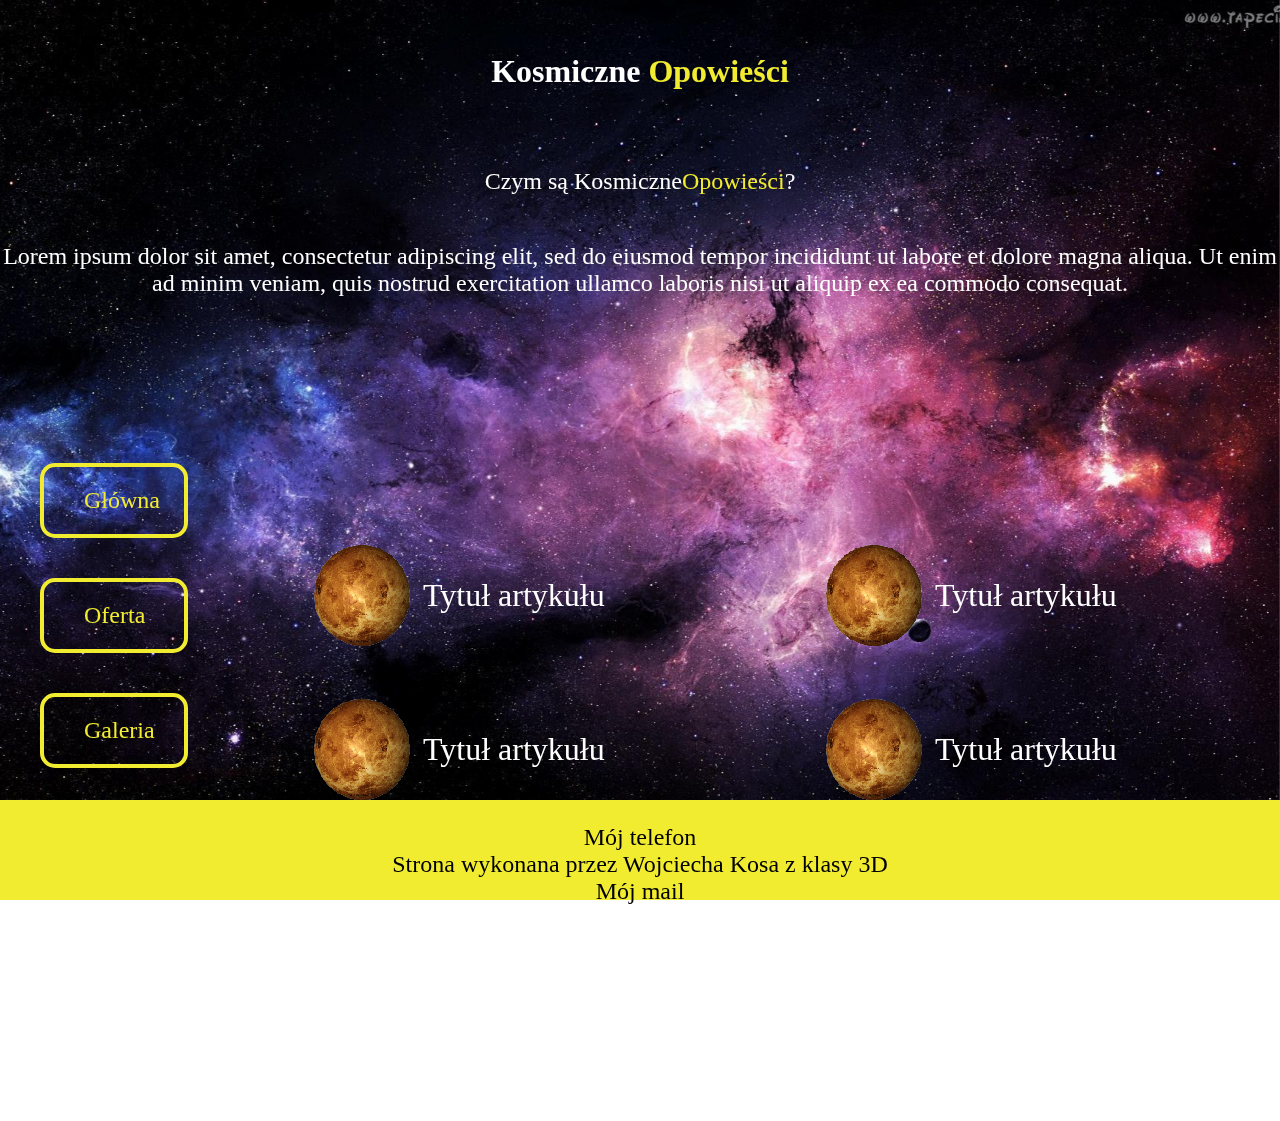
<file: index.html>
<!DOCTYPE html>
<html>
<head>
    <meta name="keywords" content="Kosmos, Kosmiczne, Kosmosowe, Kosimczne Opowieści, Opowieści, Planety, Planeta"/>
    <meta name="description" content="Kosmiczne Opowieści to strona, na której znajdziesz wiele znakomitych artykułów o kosmosie"/>
    <meta name="author" content="Wojciech Kos" />
    <meta name="robots" content="none" />
    <meta charset="UTF-8">
    <meta http-equiv="X-UA-Compatible" content="IE=edge">
    <meta name="viewport" content="width=device-width, initial-scale=1.0">
    <link rel="stylesheet" href="style.css">
    <title>Kosmiczne Opowieści</title>
</head>
<body>
    <h1><p class="bialy">Kosmiczne</p> <p class="zolty">Opowieści</p></h1>
    <section class="coto">
        <p class="bialy">Czym są Kosmiczne</p><p class="zolty"> Opowieści</p><p class="bialy">?</p>
        <br>
        <p class="bialy loip">Lorem ipsum dolor sit amet, consectetur adipiscing elit, sed do eiusmod tempor incididunt ut labore et dolore magna aliqua. Ut enim ad minim veniam, quis nostrud exercitation ullamco laboris nisi ut aliquip ex ea commodo consequat.</p>
    </section>
    <br><br><br><br><br><br><br>
    <img src="kosmos1.jpg">
    <div class="body-macwrap">
        <nav>
            <ul>
                <li><a href="index.html">Główna</a></li>
                <li><a href="oferta.html">Oferta</a></li>
                <li><a href="galeria.html">Galeria</a></li>
                <li><a href="kontakt.html">Kontakt</a></li>
            </ul>
        </nav>  
    
        
    
        <section class="art">
        <ul>
            <li><a href="#">Tytuł artykułu</a></li>
            <li><a href="#">Tytuł artykułu</a></li>
        </ul>
        </section>    

        <section class="art2">
            <ul>
                <li><a href="#">Tytuł artykułu</a></li>
                <li><a href="#">Tytuł artykułu</a></li>
            </ul>
            </section>  
    </div>

    <footer><p><a href="callto:111111111">Mój telefon </a><br>Strona wykonana przez Wojciecha Kosa z klasy 3D <br><a href="mailto:wojths2004@gmail.com">Mój mail </a></p></footer>
</body>
</html>
</file>
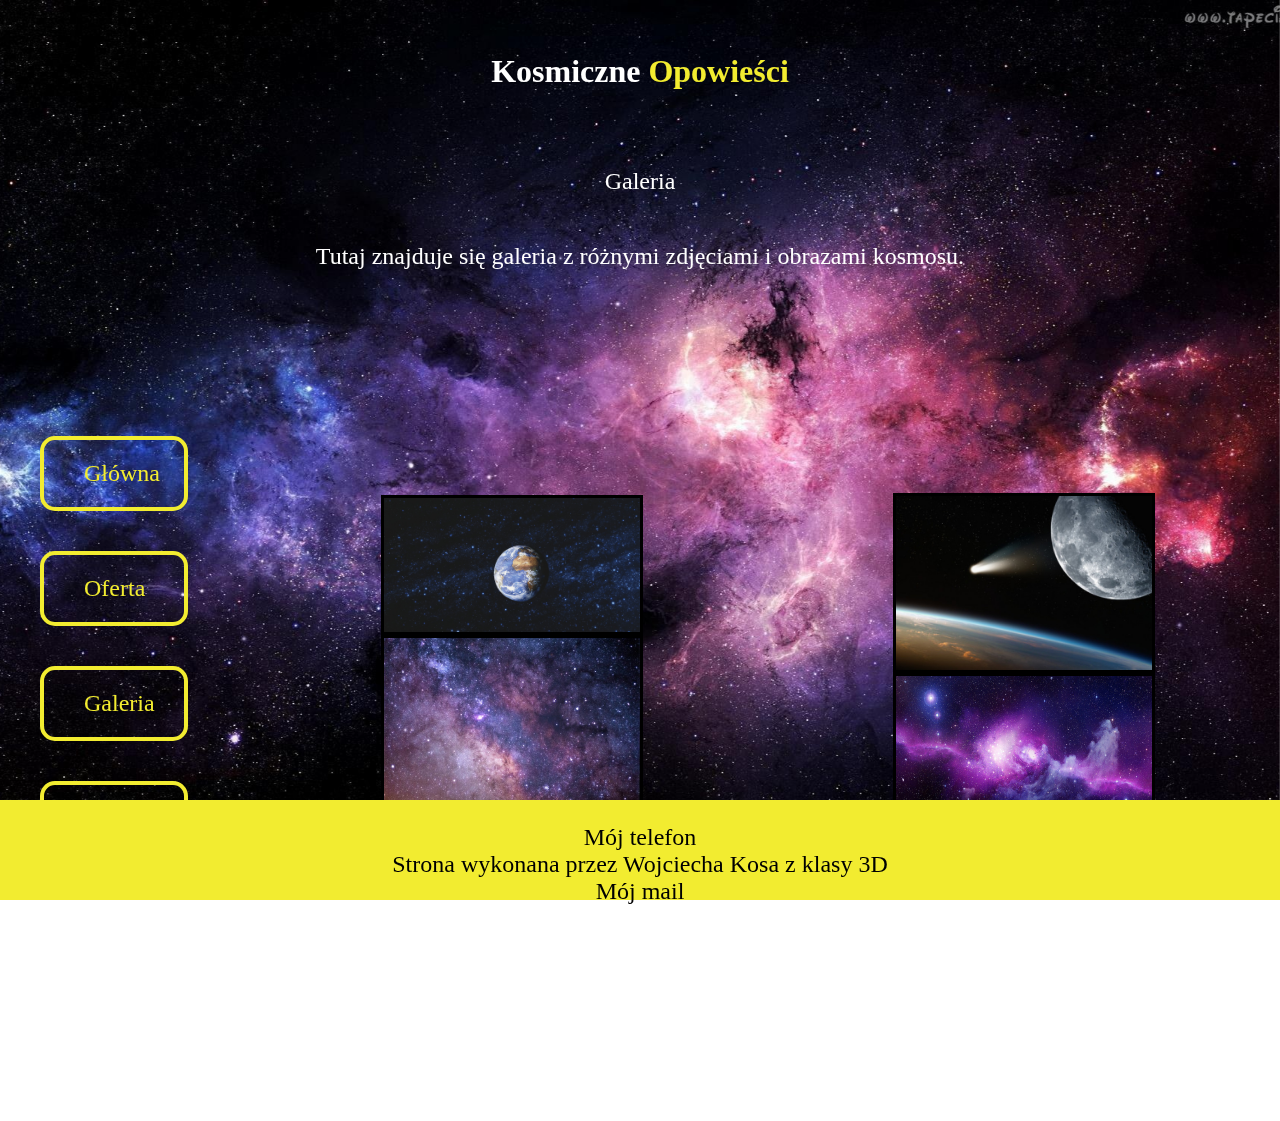
<file: galeria.html>
<!DOCTYPE html>
<html>
<head>
    <meta name="keywords" content="Kosmos, Kosmiczne, Kosmosowe, Kosimczne Opowieści, Opowieści, Planety, Planeta"/>
    <meta name="description" content="Kosmiczne Opowieści to strona, na której znajdziesz wiele znakomitych artykułów o kosmosie"/>
    <meta name="author" content="Wojciech Kos" />
    <meta name="robots" content="none" />
    <meta charset="UTF-8">
    <meta http-equiv="X-UA-Compatible" content="IE=edge">
    <meta name="viewport" content="width=device-width, initial-scale=1.0">
    <link rel="stylesheet" href="galeria-style.css">
    <title>Kosmiczne Opowieści</title>
</head>
<body>
    <h1><p class="bialy">Kosmiczne</p> <p class="zolty">Opowieści</p></h1>
    <section class="coto">
        <p class="bialy">Galeria</p>
        <br>
        <p class="bialy loip">Tutaj znajduje się galeria z różnymi zdjęciami i obrazami kosmosu.</p>
    </section>
    <br><br><br><br><br><br><br>
    <img class="tlo" src="kosmos1.jpg">
    <div class="body-macwrap">
        <nav>
            <ul>
                <li><a href="index.html">Główna</a></li>
                <li><a href="oferta.html">Oferta</a></li>
                <li><a href="galeria.html">Galeria</a></li>
                <li><a href="kontakt.html">Kontakt</a></li>
            </ul>
        </nav>  
    
        
    
        <section class="art">
        
            <img class="gal" src="galeria1.jpg">
            <img class="gal" src="galeria2.jpeg">>
        
        </section>    

        <section class="art2">
                <img class="gal" src="galeria3.jpeg">
                <img class="gal" src="galeria4.jpg">
            </section>  
    </div>

    <footer><p><a href="callto:111111111">Mój telefon </a><br>Strona wykonana przez Wojciecha Kosa z klasy 3D <br><a href="mailto:wojths2004@gmail.com">Mój mail </a></p></footer>
</body>
</html>
</file>
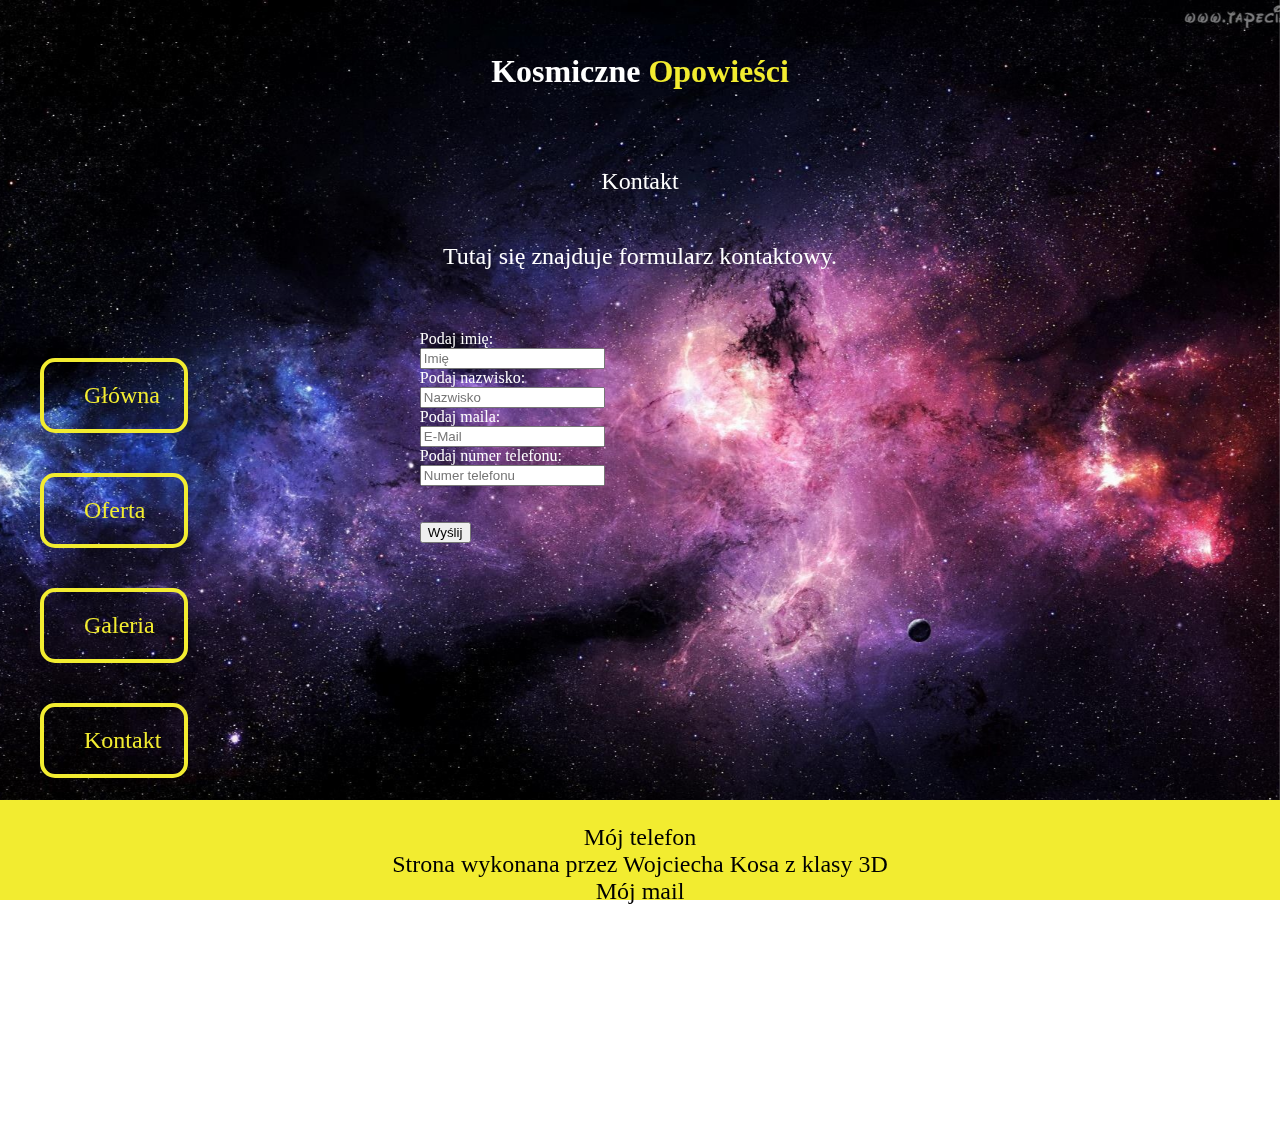
<file: kontakt.html>
<!DOCTYPE html>
<html>
<head>
    <meta name="keywords" content="Kosmos, Kosmiczne, Kosmosowe, Kosimczne Opowieści, Opowieści, Planety, Planeta"/>
    <meta name="description" content="Kosmiczne Opowieści to strona, na której znajdziesz wiele znakomitych artykułów o kosmosie"/>
    <meta name="author" content="Wojciech Kos" />
    <meta name="robots" content="none" />
    <meta charset="UTF-8">
    <meta http-equiv="X-UA-Compatible" content="IE=edge">
    <meta name="viewport" content="width=device-width, initial-scale=1.0">
    <link rel="stylesheet" href="kontakt-style.css">
    <title>Kosmiczne Opowieści</title>
</head>
<body>
    <h1><p class="bialy">Kosmiczne</p> <p class="zolty">Opowieści</p></h1>
    <section class="coto">
        <p class="bialy">Kontakt</p>
        <br>
        <p class="bialy loip">Tutaj się znajduje formularz kontaktowy.</p>
    </section>
    <br><br>
    <img src="kosmos1.jpg">
    <div class="body-macwrap">
        <nav>
            <ul>
                <li><a href="index.html">Główna</a></li>
                <li><a href="oferta.html">Oferta</a></li>
                <li><a href="galeria.html">Galeria</a></li>
                <li><a href="kontakt.html">Kontakt</a></li>
            </ul>
        </nav>  
    
        
    
        <section class="formularz">
            <div class="divform">
                <form>
                    <label for="imie">Podaj imię:</label><br>
                    <input type="text" class="imie" name="imie" placeholder="Imię"><br>
                    <label for="nazwisko">Podaj nazwisko:</label><br>
                    <input type="text" class="nazwisko" name="nazwisko" placeholder="Nazwisko"><br>
                    <label for="email">Podaj maila:</label><br>
                    <input type="email" class="email" name="email" placeholder="E-Mail"><br>
                    <label for="nr">Podaj numer telefonu:</label><br>
                    <input type="number" class="nr" name="nr" placeholder="Numer telefonu"><br>
                    <br><br>
                    <input type="submit" value="Wyślij">
                  </form> 
            </div>
        </section>  
    </div>
    <br><br><br><br>

    <footer><p><a href="callto:111111111">Mój telefon </a><br>Strona wykonana przez Wojciecha Kosa z klasy 3D <br><a href="mailto:wojths2004@gmail.com">Mój mail </a></p></footer>
</body>
</html>
</file>
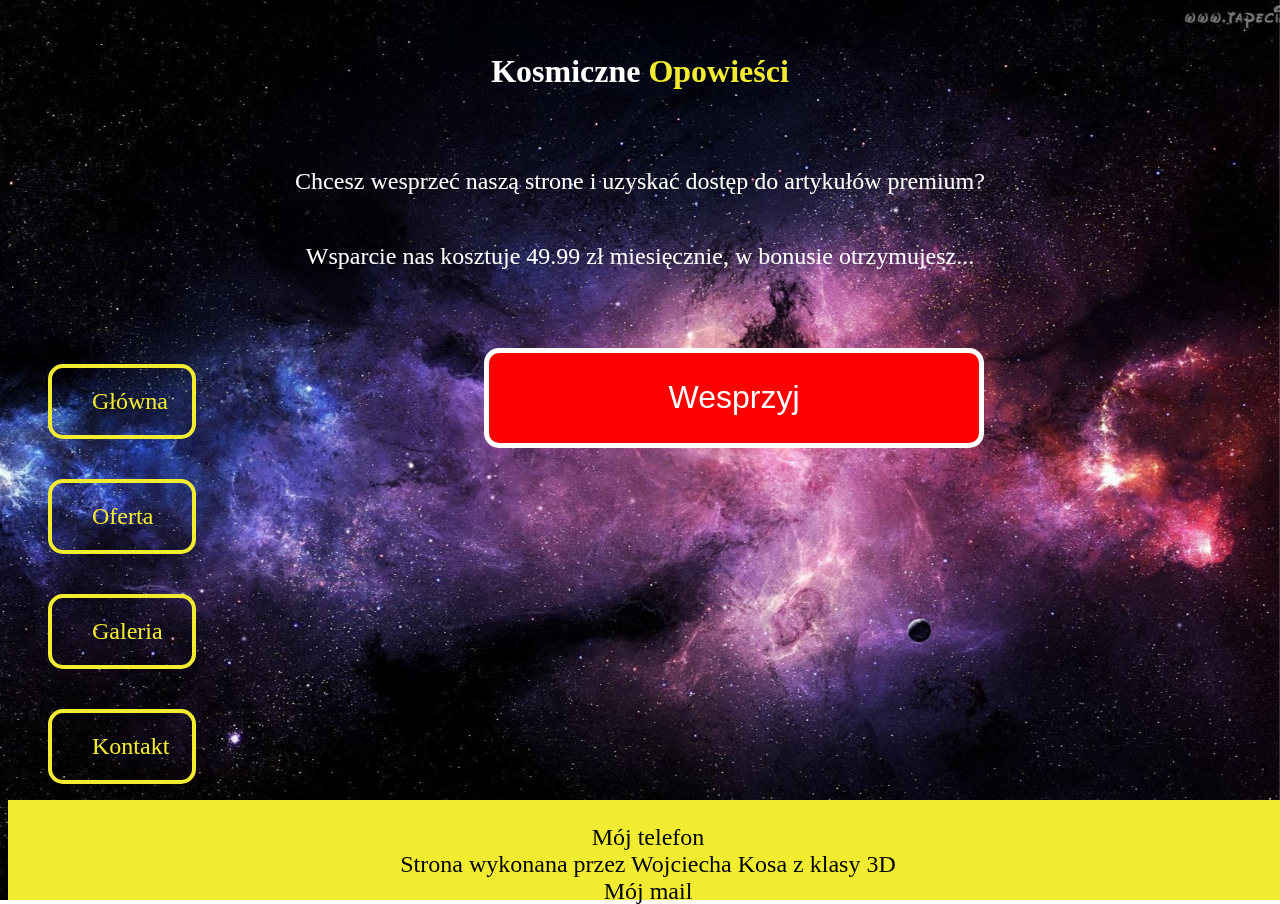
<file: oferta.html>
<!DOCTYPE html>
<html>
<head>
    <meta name="keywords" content="Kosmos, Kosmiczne, Kosmosowe, Kosimczne Opowieści, Opowieści, Planety, Planeta"/>
    <meta name="description" content="Kosmiczne Opowieści to strona, na której znajdziesz wiele znakomitych artykułów o kosmosie"/>
    <meta name="author" content="Wojciech Kos" />
    <meta name="robots" content="none" />
    <meta charset="UTF-8">
    <meta http-equiv="X-UA-Compatible" content="IE=edge">
    <meta name="viewport" content="width=device-width, initial-scale=1.0">
    <link rel="stylesheet" href="oferta-style.css">
    <title>Kosmiczne Opowieści</title>
</head>
<body>
    <h1><p class="bialy">Kosmiczne</p> <p class="zolty">Opowieści</p></h1>
    <section class="wesprzyj">
        <p class="bialy">Chcesz wesprzeć naszą strone i uzyskać dostęp do artykułów premium?</p>
        <br>
        <p class="bialy">Wsparcie nas kosztuje 49.99 zł miesięcznie, w bonusie otrzymujesz...</p>
    </section>
    <br><br><br>
    <img src="kosmos1.jpg">
    <div class="body-macwrap">
        <nav>
            <ul>
                <li><a href="index.html">Główna</a></li>
                <li><a href="oferta.html">Oferta</a></li>
                <li><a href="galeria.html">Galeria</a></li>
                <li><a href="kontakt.html">Kontakt</a></li>
            </ul>
        </nav>  

        <button class="supp">Wesprzyj</button>
      
    </div>

    <br><br><br><br>
    <footer><p><a href="callto:111111111">Mój telefon </a><br>Strona wykonana przez Wojciecha Kosa z klasy 3D <br><a href="mailto:wojths2004@gmail.com">Mój mail </a></p></footer>
</body>
</html>
</file>
<file: style.css>
html, body
{
    margin: 0;
    height: 100%;
}
body
{
    padding-bottom: 200px;
}
h1
{
    text-align: center;
}
.bialy
{
    color: white;
    display: inline-block;
}
.zolty
{
    color: #f2ec30;
    display: inline-block;
}
nav
{
    grid-area: menu;
}
nav ul li a
{
    color: #f2ec30;
    text-decoration: none;
    font-size: x-large;
    padding: 20px;
}
nav ul li
{
    list-style-type: none;
    margin-bottom: 40px;
    border: #f2ec30 4px solid;
    border-radius: 15px;
    padding: 20px;
    width: 100px;
}
nav ul li:hover
{
    background-color: black;
}
footer
{
    text-align: center;
    position: fixed;
    bottom: 0;
    background-color: #f2ec30;
    width: 100%;
    height: 100px;
    font-size: x-large;
}
body img
{
    width: 100%;
    height: 100%;
    position: fixed;
    top: 0;
    left: 0;
    object-fit: cover;
    z-index: -1;
}
.art
{
    grid-area: art1;
}
.art2
{
    grid-area: art2; 
}
.art ul li
{
    display: flex;
    align-items: center;
}
.art2 ul li
{
    display: flex;
    align-items: center;
}
.art ul li a
{
    color: white;
    text-decoration: none;
    font-size: xx-large;
}
.art ul li::before
{
    content: url('planeta2.png');
}
.art ul li
{
    margin-bottom: 40px;
    text-align: center;
}
.coto
{
    font-size: x-large;
    text-align: center;
}
.wesprzyj
{
    font-size: x-large;
    text-align: center;
}
.body-macwrap
{
    display: grid;
    grid-template-columns: 20% 40% 40%;
    grid-template-rows: 50% 50%;
    grid-template-areas: "menu art1 art2"
                         "menu art1 art2";
    align-items: center;
}
.art2 ul li a
{
    color: white;
    text-decoration: none;
    font-size: xx-large;
}
.art2 ul li::before
{
    content: url('planeta2.png');
}
.art2 ul li
{
    margin-bottom: 40px;
    text-align: center;
}
footer a 
{
    text-decoration: none;
    color:black;
}
@media(max-width:750px)
{
    .body-macwrap
    {
        grid-template-columns: 30% 70%;
        grid-template-rows: 50% 50%;
        grid-template-areas: "menu art1"
                             "menu art2";
    }
    nav
    {
        height: 100%;
        display: flex;
        align-items: center;
    }
    body
{
    padding-bottom: 400px;
}
}
</file>
<file: galeria-style.css>
html, body
{
    margin: 0;
    height: 100%;
}
body
{
    padding-bottom: 200px;
}
h1
{
    text-align: center;
}
nav
{
    grid-area: menu;
}
.bialy
{
    color: white;
    display: inline-block;
}
.zolty
{
    color: #f2ec30;
    display: inline-block;
}
nav ul li a
{
    color: #f2ec30;
    text-decoration: none;
    font-size: x-large;
    padding: 20px;
}
nav ul li
{
    list-style-type: none;
    margin-bottom: 40px;
    border: #f2ec30 4px solid;
    border-radius: 15px;
    padding: 20px;
    width: 100px;
}
nav ul li:hover
{
    background-color: black;
}
footer
{
    text-align: center;
    position: fixed;
    bottom: 0;
    background-color: #f2ec30;
    width: 100%;
    height: 100px;
    font-size: x-large;
}
.gal
{
    margin: auto;
    width: 50%;
    height: 50%;
    border: solid 3px black;
}
.tlo
{
    width: 100%;
    height: 100%;
    position: fixed;
    top: 0;
    left: 0;
    object-fit: cover;
    z-index: -1;
}
.art ul li
{
    display: flex;
    align-items: center;
}
.art2 ul li
{
    display: flex;
    align-items: center;
}
.art ul li a
{
    color: white;
    text-decoration: none;
    font-size: xx-large;
}
.art ul li::before
{
    content: url('planeta2.png');
}
.art ul li
{
    margin-bottom: 40px;
    text-align: center;
}
.coto
{
    font-size: x-large;
    text-align: center;
}
.wesprzyj
{
    font-size: x-large;
    text-align: center;
}
.body-macwrap
{
    display: grid;
    grid-template-columns: 20% 40% 40%;
    grid-template-rows: 50% 50%;
    grid-template-areas: "menu art1 art2"
                         "menu art1 art2";
    align-items: center;
}
.art2 ul li a
{
    color: white;
    text-decoration: none;
    font-size: xx-large;
}
.art2 ul li::before
{
    content: url('planeta2.png');
}
.art2 ul li
{
    margin-bottom: 40px;
    text-align: center;
}
footer a 
{
    text-decoration: none;
    color:black;
}
.art
{
    grid-area: art1;
    display: flex;
    flex-direction: column;
    align-items: center;
}
.art2
{
    grid-area: art2; 
    display: flex;
    flex-direction: column;
    align-items: center;
}
@media(max-width:750px)
{
    .body-macwrap
    {
        grid-template-columns: 30% 70%;
        grid-template-rows: 50% 50%;
        grid-template-areas: "menu art1"
                             "menu art2";
    }
    nav
    {
        height: 100%;
        display: flex;
        align-items: center;
    }
    body
{
    padding-bottom: 400px;
}
}
</file>
<file: kontakt-style.css>
html, body
{
    margin: 0;
    height: 100%;
}
body
{
    padding-bottom: 200px;
}
h1
{
    text-align: center;
}
.bialy
{
    color: white;
    display: inline-block;
}
.zolty
{
    color: #f2ec30;
    display: inline-block;
}
nav
{
    grid-area: menu;
}
nav ul li a
{
    color: #f2ec30;
    text-decoration: none;
    font-size: x-large;
    padding: 20px;
}
nav ul li
{
    list-style-type: none;
    margin-bottom: 40px;
    border: #f2ec30 4px solid;
    border-radius: 15px;
    padding: 20px;
    width: 100px;
}
nav ul li:hover
{
    background-color: black;
}
footer
{
    text-align: center;
    position: fixed;
    bottom: 0;
    background-color: #f2ec30;
    width: 100%;
    height: 100px;
    font-size: x-large;
}
.formularz
{
    grid-area: formularz;
}
body img
{
    width: 100%;
    height: 100%;
    position: fixed;
    top: 0;
    left: 0;
    object-fit: cover;
    z-index: -1;
}
.coto
{
    font-size: x-large;
    text-align: center;
}
.wesprzyj
{
    font-size: x-large;
    text-align: center;
}
.body-macwrap
{
    display: grid;
    grid-template-columns: 20% 80%;
    grid-template-areas: "menu formularz";
    align-items: center;
}
.divform
{
    margin-left: 16%;
    margin-right: auto;
    width: 40%;
    height: 500px;
    color: white;
}
footer a 
{
    text-decoration: none;
    color:black;
}
@media(max-width:750px)
{
    .body-macwrap
    {
        grid-template-columns: 30% 70%;
        grid-template-areas: "menu formularz"
    }
    nav
    {
        height: 100%;
        display: flex;
        align-items: center;
    }
    body
{
    padding-bottom: 400px;
}
}
</file>
<file: oferta-style.css>
h1
{
    text-align: center;
}
.bialy
{
    color: white;
    display: inline-block;
}
.zolty
{
    color: #f2ec30;
    display: inline-block;
}
nav ul li a
{
    color: #f2ec30;
    text-decoration: none;
    font-size: x-large;
    padding: 20px;
}
nav ul li
{
    list-style-type: none;
    margin-bottom: 40px;
    border: #f2ec30 4px solid;
    border-radius: 15px;
    padding: 20px;
    width: 100px;
}
nav ul li:hover
{
    background-color: black;
}
footer
{
    text-align: center;
    position: fixed;
    bottom: 0;
    background-color: #f2ec30;
    width: 100%;
    height: 100px;
    font-size: x-large;
}
body img
{
    width: 100%;
    height: 100%;
    position: fixed;
    top: 0;
    left: 0;
    object-fit: cover;
    z-index: -1;
}
.wesprzyj
{
    font-size: x-large;
    text-align: center;
}
.body-macwrap
{
    display: flex;
}
.supp
{
    background-color: red;
    justify-content: center;
    height: 100px;
    width: 500px;
    font-size: xx-large;
    border-radius: 15px;
    margin-left: auto;
    margin-right: auto;
    color: white;
    border: white solid 5px;
}
footer a 
{
    text-decoration: none;
    color:black;
}
</file>
